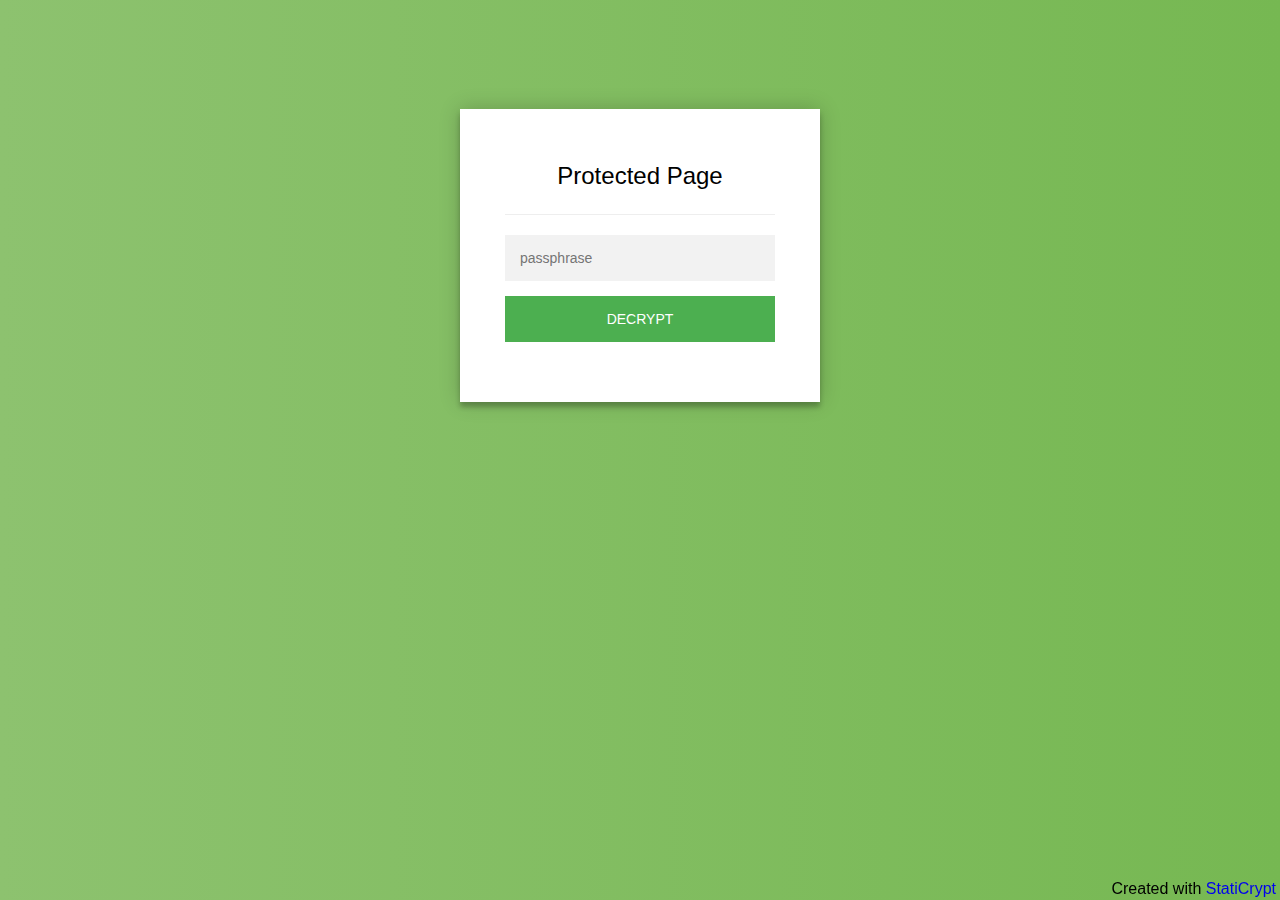
<file: p/18thJune2017.html>
<!doctype html>
<html class="staticrypt-html">
<head>
    <meta charset="utf-8">
    <title>Protected Page</title>
    <meta name="viewport" content="width=device-width, initial-scale=1">

    <!-- do not cache this page -->
    <meta http-equiv="cache-control" content="max-age=0"/>
    <meta http-equiv="cache-control" content="no-cache"/>
    <meta http-equiv="expires" content="0"/>
    <meta http-equiv="expires" content="Tue, 01 Jan 1980 1:00:00 GMT"/>
    <meta http-equiv="pragma" content="no-cache"/>

    <style>
        .staticrypt-hr {
            margin-top: 20px;
            margin-bottom: 20px;
            border: 0;
            border-top: 1px solid #eee;
        }

        .staticrypt-page {
            width: 360px;
            padding: 8% 0 0;
            margin: auto;
            box-sizing: border-box;
        }

        .staticrypt-form {
            position: relative;
            z-index: 1;
            background: #FFFFFF;
            max-width: 360px;
            margin: 0 auto 100px;
            padding: 45px;
            text-align: center;
            box-shadow: 0 0 20px 0 rgba(0, 0, 0, 0.2), 0 5px 5px 0 rgba(0, 0, 0, 0.24);
        }

        .staticrypt-form input {
            outline: 0;
            background: #f2f2f2;
            width: 100%;
            border: 0;
            margin: 0 0 15px;
            padding: 15px;
            box-sizing: border-box;
            font-size: 14px;
        }

        .staticrypt-form .staticrypt-decrypt-button {
            text-transform: uppercase;
            outline: 0;
            background: #4CAF50;
            width: 100%;
            border: 0;
            padding: 15px;
            color: #FFFFFF;
            font-size: 14px;
            cursor: pointer;
        }

        .staticrypt-form .staticrypt-decrypt-button:hover, .staticrypt-form .staticrypt-decrypt-button:active, .staticrypt-form .staticrypt-decrypt-button:focus {
            background: #43A047;
        }

        .staticrypt-html {
            height: 100%;
        }

        .staticrypt-body {
            margin-bottom: 1em;
            background: #76b852; /* fallback for old browsers */
            background: -webkit-linear-gradient(right, #76b852, #8DC26F);
            background: -moz-linear-gradient(right, #76b852, #8DC26F);
            background: -o-linear-gradient(right, #76b852, #8DC26F);
            background: linear-gradient(to left, #76b852, #8DC26F);
            font-family: "Arial", sans-serif;
            -webkit-font-smoothing: antialiased;
            -moz-osx-font-smoothing: grayscale;
        }

        .staticrypt-instructions {
            margin-top: -1em;
            margin-bottom: 1em;
        }

        .staticrypt-title {
            font-size: 1.5em;
        }

        .staticrypt-footer {
            position: fixed;
            height: 20px;
            font-size: 16px;
            padding: 2px;
            bottom: 0;
            left: 0;
            right: 0;
            margin-bottom: 0;
        }

        .staticrypt-footer p {
            margin: 2px;
            text-align: center;
            float: right;
        }

        .staticrypt-footer a {
            text-decoration: none;
        }
    </style>
</head>

<body class="staticrypt-body">
<div class="staticrypt-page">
    <div class="staticrypt-form">
        <div class="staticrypt-instructions">
            <p class="staticrypt-title">Protected Page</p>
            <p></p>
        </div>

        <hr class="staticrypt-hr">

        <form id="staticrypt-form" action="#" method="post">
            <input id="staticrypt-password"
                   type="password"
                   name="password"
                   placeholder="passphrase"
                   autofocus/>

            <input type="submit" class="staticrypt-decrypt-button" value="DECRYPT"/>
        </form>
    </div>

</div>
<footer class="staticrypt-footer">
    <p class="pull-right">Created with <a href="https://robinmoisson.github.io/staticrypt">StatiCrypt</a></p>
</footer>


<script>!function(t,r){"object"==typeof exports?module.exports=exports=r():"function"==typeof define&&define.amd?define([],r):t.CryptoJS=r()}(this,function(){var t=t||function(t,r){var e=Object.create||function(){function t(){}return function(r){var e;return t.prototype=r,e=new t,t.prototype=null,e}}(),i={},n=i.lib={},o=n.Base=function(){return{extend:function(t){var r=e(this);return t&&r.mixIn(t),r.hasOwnProperty("init")&&this.init!==r.init||(r.init=function(){r.$super.init.apply(this,arguments)}),r.init.prototype=r,r.$super=this,r},create:function(){var t=this.extend();return t.init.apply(t,arguments),t},init:function(){},mixIn:function(t){for(var r in t)t.hasOwnProperty(r)&&(this[r]=t[r]);t.hasOwnProperty("toString")&&(this.toString=t.toString)},clone:function(){return this.init.prototype.extend(this)}}}(),s=n.WordArray=o.extend({init:function(t,e){t=this.words=t||[],e!=r?this.sigBytes=e:this.sigBytes=4*t.length},toString:function(t){return(t||c).stringify(this)},concat:function(t){var r=this.words,e=t.words,i=this.sigBytes,n=t.sigBytes;if(this.clamp(),i%4)for(var o=0;o<n;o++){var s=e[o>>>2]>>>24-o%4*8&255;r[i+o>>>2]|=s<<24-(i+o)%4*8}else for(var o=0;o<n;o+=4)r[i+o>>>2]=e[o>>>2];return this.sigBytes+=n,this},clamp:function(){var r=this.words,e=this.sigBytes;r[e>>>2]&=4294967295<<32-e%4*8,r.length=t.ceil(e/4)},clone:function(){var t=o.clone.call(this);return t.words=this.words.slice(0),t},random:function(r){for(var e,i=[],n=function(r){var r=r,e=987654321,i=4294967295;return function(){e=36969*(65535&e)+(e>>16)&i,r=18e3*(65535&r)+(r>>16)&i;var n=(e<<16)+r&i;return n/=4294967296,n+=.5,n*(t.random()>.5?1:-1)}},o=0;o<r;o+=4){var a=n(4294967296*(e||t.random()));e=987654071*a(),i.push(4294967296*a()|0)}return new s.init(i,r)}}),a=i.enc={},c=a.Hex={stringify:function(t){for(var r=t.words,e=t.sigBytes,i=[],n=0;n<e;n++){var o=r[n>>>2]>>>24-n%4*8&255;i.push((o>>>4).toString(16)),i.push((15&o).toString(16))}return i.join("")},parse:function(t){for(var r=t.length,e=[],i=0;i<r;i+=2)e[i>>>3]|=parseInt(t.substr(i,2),16)<<24-i%8*4;return new s.init(e,r/2)}},h=a.Latin1={stringify:function(t){for(var r=t.words,e=t.sigBytes,i=[],n=0;n<e;n++){var o=r[n>>>2]>>>24-n%4*8&255;i.push(String.fromCharCode(o))}return i.join("")},parse:function(t){for(var r=t.length,e=[],i=0;i<r;i++)e[i>>>2]|=(255&t.charCodeAt(i))<<24-i%4*8;return new s.init(e,r)}},l=a.Utf8={stringify:function(t){try{return decodeURIComponent(escape(h.stringify(t)))}catch(t){throw new Error("Malformed UTF-8 data")}},parse:function(t){return h.parse(unescape(encodeURIComponent(t)))}},f=n.BufferedBlockAlgorithm=o.extend({reset:function(){this._data=new s.init,this._nDataBytes=0},_append:function(t){"string"==typeof t&&(t=l.parse(t)),this._data.concat(t),this._nDataBytes+=t.sigBytes},_process:function(r){var e=this._data,i=e.words,n=e.sigBytes,o=this.blockSize,a=4*o,c=n/a;c=r?t.ceil(c):t.max((0|c)-this._minBufferSize,0);var h=c*o,l=t.min(4*h,n);if(h){for(var f=0;f<h;f+=o)this._doProcessBlock(i,f);var u=i.splice(0,h);e.sigBytes-=l}return new s.init(u,l)},clone:function(){var t=o.clone.call(this);return t._data=this._data.clone(),t},_minBufferSize:0}),u=(n.Hasher=f.extend({cfg:o.extend(),init:function(t){this.cfg=this.cfg.extend(t),this.reset()},reset:function(){f.reset.call(this),this._doReset()},update:function(t){return this._append(t),this._process(),this},finalize:function(t){t&&this._append(t);var r=this._doFinalize();return r},blockSize:16,_createHelper:function(t){return function(r,e){return new t.init(e).finalize(r)}},_createHmacHelper:function(t){return function(r,e){return new u.HMAC.init(t,e).finalize(r)}}}),i.algo={});return i}(Math);return function(){function r(t,r,e){for(var i=[],o=0,s=0;s<r;s++)if(s%4){var a=e[t.charCodeAt(s-1)]<<s%4*2,c=e[t.charCodeAt(s)]>>>6-s%4*2;i[o>>>2]|=(a|c)<<24-o%4*8,o++}return n.create(i,o)}var e=t,i=e.lib,n=i.WordArray,o=e.enc;o.Base64={stringify:function(t){var r=t.words,e=t.sigBytes,i=this._map;t.clamp();for(var n=[],o=0;o<e;o+=3)for(var s=r[o>>>2]>>>24-o%4*8&255,a=r[o+1>>>2]>>>24-(o+1)%4*8&255,c=r[o+2>>>2]>>>24-(o+2)%4*8&255,h=s<<16|a<<8|c,l=0;l<4&&o+.75*l<e;l++)n.push(i.charAt(h>>>6*(3-l)&63));var f=i.charAt(64);if(f)for(;n.length%4;)n.push(f);return n.join("")},parse:function(t){var e=t.length,i=this._map,n=this._reverseMap;if(!n){n=this._reverseMap=[];for(var o=0;o<i.length;o++)n[i.charCodeAt(o)]=o}var s=i.charAt(64);if(s){var a=t.indexOf(s);a!==-1&&(e=a)}return r(t,e,n)},_map:"ABCDEFGHIJKLMNOPQRSTUVWXYZabcdefghijklmnopqrstuvwxyz0123456789+/="}}(),function(r){function e(t,r,e,i,n,o,s){var a=t+(r&e|~r&i)+n+s;return(a<<o|a>>>32-o)+r}function i(t,r,e,i,n,o,s){var a=t+(r&i|e&~i)+n+s;return(a<<o|a>>>32-o)+r}function n(t,r,e,i,n,o,s){var a=t+(r^e^i)+n+s;return(a<<o|a>>>32-o)+r}function o(t,r,e,i,n,o,s){var a=t+(e^(r|~i))+n+s;return(a<<o|a>>>32-o)+r}var s=t,a=s.lib,c=a.WordArray,h=a.Hasher,l=s.algo,f=[];!function(){for(var t=0;t<64;t++)f[t]=4294967296*r.abs(r.sin(t+1))|0}();var u=l.MD5=h.extend({_doReset:function(){this._hash=new c.init([1732584193,4023233417,2562383102,271733878])},_doProcessBlock:function(t,r){for(var s=0;s<16;s++){var a=r+s,c=t[a];t[a]=16711935&(c<<8|c>>>24)|4278255360&(c<<24|c>>>8)}var h=this._hash.words,l=t[r+0],u=t[r+1],d=t[r+2],v=t[r+3],p=t[r+4],_=t[r+5],y=t[r+6],g=t[r+7],B=t[r+8],w=t[r+9],k=t[r+10],S=t[r+11],m=t[r+12],x=t[r+13],b=t[r+14],H=t[r+15],z=h[0],A=h[1],C=h[2],D=h[3];z=e(z,A,C,D,l,7,f[0]),D=e(D,z,A,C,u,12,f[1]),C=e(C,D,z,A,d,17,f[2]),A=e(A,C,D,z,v,22,f[3]),z=e(z,A,C,D,p,7,f[4]),D=e(D,z,A,C,_,12,f[5]),C=e(C,D,z,A,y,17,f[6]),A=e(A,C,D,z,g,22,f[7]),z=e(z,A,C,D,B,7,f[8]),D=e(D,z,A,C,w,12,f[9]),C=e(C,D,z,A,k,17,f[10]),A=e(A,C,D,z,S,22,f[11]),z=e(z,A,C,D,m,7,f[12]),D=e(D,z,A,C,x,12,f[13]),C=e(C,D,z,A,b,17,f[14]),A=e(A,C,D,z,H,22,f[15]),z=i(z,A,C,D,u,5,f[16]),D=i(D,z,A,C,y,9,f[17]),C=i(C,D,z,A,S,14,f[18]),A=i(A,C,D,z,l,20,f[19]),z=i(z,A,C,D,_,5,f[20]),D=i(D,z,A,C,k,9,f[21]),C=i(C,D,z,A,H,14,f[22]),A=i(A,C,D,z,p,20,f[23]),z=i(z,A,C,D,w,5,f[24]),D=i(D,z,A,C,b,9,f[25]),C=i(C,D,z,A,v,14,f[26]),A=i(A,C,D,z,B,20,f[27]),z=i(z,A,C,D,x,5,f[28]),D=i(D,z,A,C,d,9,f[29]),C=i(C,D,z,A,g,14,f[30]),A=i(A,C,D,z,m,20,f[31]),z=n(z,A,C,D,_,4,f[32]),D=n(D,z,A,C,B,11,f[33]),C=n(C,D,z,A,S,16,f[34]),A=n(A,C,D,z,b,23,f[35]),z=n(z,A,C,D,u,4,f[36]),D=n(D,z,A,C,p,11,f[37]),C=n(C,D,z,A,g,16,f[38]),A=n(A,C,D,z,k,23,f[39]),z=n(z,A,C,D,x,4,f[40]),D=n(D,z,A,C,l,11,f[41]),C=n(C,D,z,A,v,16,f[42]),A=n(A,C,D,z,y,23,f[43]),z=n(z,A,C,D,w,4,f[44]),D=n(D,z,A,C,m,11,f[45]),C=n(C,D,z,A,H,16,f[46]),A=n(A,C,D,z,d,23,f[47]),z=o(z,A,C,D,l,6,f[48]),D=o(D,z,A,C,g,10,f[49]),C=o(C,D,z,A,b,15,f[50]),A=o(A,C,D,z,_,21,f[51]),z=o(z,A,C,D,m,6,f[52]),D=o(D,z,A,C,v,10,f[53]),C=o(C,D,z,A,k,15,f[54]),A=o(A,C,D,z,u,21,f[55]),z=o(z,A,C,D,B,6,f[56]),D=o(D,z,A,C,H,10,f[57]),C=o(C,D,z,A,y,15,f[58]),A=o(A,C,D,z,x,21,f[59]),z=o(z,A,C,D,p,6,f[60]),D=o(D,z,A,C,S,10,f[61]),C=o(C,D,z,A,d,15,f[62]),A=o(A,C,D,z,w,21,f[63]),h[0]=h[0]+z|0,h[1]=h[1]+A|0,h[2]=h[2]+C|0,h[3]=h[3]+D|0},_doFinalize:function(){var t=this._data,e=t.words,i=8*this._nDataBytes,n=8*t.sigBytes;e[n>>>5]|=128<<24-n%32;var o=r.floor(i/4294967296),s=i;e[(n+64>>>9<<4)+15]=16711935&(o<<8|o>>>24)|4278255360&(o<<24|o>>>8),e[(n+64>>>9<<4)+14]=16711935&(s<<8|s>>>24)|4278255360&(s<<24|s>>>8),t.sigBytes=4*(e.length+1),this._process();for(var a=this._hash,c=a.words,h=0;h<4;h++){var l=c[h];c[h]=16711935&(l<<8|l>>>24)|4278255360&(l<<24|l>>>8)}return a},clone:function(){var t=h.clone.call(this);return t._hash=this._hash.clone(),t}});s.MD5=h._createHelper(u),s.HmacMD5=h._createHmacHelper(u)}(Math),function(){var r=t,e=r.lib,i=e.WordArray,n=e.Hasher,o=r.algo,s=[],a=o.SHA1=n.extend({_doReset:function(){this._hash=new i.init([1732584193,4023233417,2562383102,271733878,3285377520])},_doProcessBlock:function(t,r){for(var e=this._hash.words,i=e[0],n=e[1],o=e[2],a=e[3],c=e[4],h=0;h<80;h++){if(h<16)s[h]=0|t[r+h];else{var l=s[h-3]^s[h-8]^s[h-14]^s[h-16];s[h]=l<<1|l>>>31}var f=(i<<5|i>>>27)+c+s[h];f+=h<20?(n&o|~n&a)+1518500249:h<40?(n^o^a)+1859775393:h<60?(n&o|n&a|o&a)-1894007588:(n^o^a)-899497514,c=a,a=o,o=n<<30|n>>>2,n=i,i=f}e[0]=e[0]+i|0,e[1]=e[1]+n|0,e[2]=e[2]+o|0,e[3]=e[3]+a|0,e[4]=e[4]+c|0},_doFinalize:function(){var t=this._data,r=t.words,e=8*this._nDataBytes,i=8*t.sigBytes;return r[i>>>5]|=128<<24-i%32,r[(i+64>>>9<<4)+14]=Math.floor(e/4294967296),r[(i+64>>>9<<4)+15]=e,t.sigBytes=4*r.length,this._process(),this._hash},clone:function(){var t=n.clone.call(this);return t._hash=this._hash.clone(),t}});r.SHA1=n._createHelper(a),r.HmacSHA1=n._createHmacHelper(a)}(),function(r){var e=t,i=e.lib,n=i.WordArray,o=i.Hasher,s=e.algo,a=[],c=[];!function(){function t(t){for(var e=r.sqrt(t),i=2;i<=e;i++)if(!(t%i))return!1;return!0}function e(t){return 4294967296*(t-(0|t))|0}for(var i=2,n=0;n<64;)t(i)&&(n<8&&(a[n]=e(r.pow(i,.5))),c[n]=e(r.pow(i,1/3)),n++),i++}();var h=[],l=s.SHA256=o.extend({_doReset:function(){this._hash=new n.init(a.slice(0))},_doProcessBlock:function(t,r){for(var e=this._hash.words,i=e[0],n=e[1],o=e[2],s=e[3],a=e[4],l=e[5],f=e[6],u=e[7],d=0;d<64;d++){if(d<16)h[d]=0|t[r+d];else{var v=h[d-15],p=(v<<25|v>>>7)^(v<<14|v>>>18)^v>>>3,_=h[d-2],y=(_<<15|_>>>17)^(_<<13|_>>>19)^_>>>10;h[d]=p+h[d-7]+y+h[d-16]}var g=a&l^~a&f,B=i&n^i&o^n&o,w=(i<<30|i>>>2)^(i<<19|i>>>13)^(i<<10|i>>>22),k=(a<<26|a>>>6)^(a<<21|a>>>11)^(a<<7|a>>>25),S=u+k+g+c[d]+h[d],m=w+B;u=f,f=l,l=a,a=s+S|0,s=o,o=n,n=i,i=S+m|0}e[0]=e[0]+i|0,e[1]=e[1]+n|0,e[2]=e[2]+o|0,e[3]=e[3]+s|0,e[4]=e[4]+a|0,e[5]=e[5]+l|0,e[6]=e[6]+f|0,e[7]=e[7]+u|0},_doFinalize:function(){var t=this._data,e=t.words,i=8*this._nDataBytes,n=8*t.sigBytes;return e[n>>>5]|=128<<24-n%32,e[(n+64>>>9<<4)+14]=r.floor(i/4294967296),e[(n+64>>>9<<4)+15]=i,t.sigBytes=4*e.length,this._process(),this._hash},clone:function(){var t=o.clone.call(this);return t._hash=this._hash.clone(),t}});e.SHA256=o._createHelper(l),e.HmacSHA256=o._createHmacHelper(l)}(Math),function(){function r(t){return t<<8&4278255360|t>>>8&16711935}var e=t,i=e.lib,n=i.WordArray,o=e.enc;o.Utf16=o.Utf16BE={stringify:function(t){for(var r=t.words,e=t.sigBytes,i=[],n=0;n<e;n+=2){var o=r[n>>>2]>>>16-n%4*8&65535;i.push(String.fromCharCode(o))}return i.join("")},parse:function(t){for(var r=t.length,e=[],i=0;i<r;i++)e[i>>>1]|=t.charCodeAt(i)<<16-i%2*16;return n.create(e,2*r)}};o.Utf16LE={stringify:function(t){for(var e=t.words,i=t.sigBytes,n=[],o=0;o<i;o+=2){var s=r(e[o>>>2]>>>16-o%4*8&65535);n.push(String.fromCharCode(s))}return n.join("")},parse:function(t){for(var e=t.length,i=[],o=0;o<e;o++)i[o>>>1]|=r(t.charCodeAt(o)<<16-o%2*16);return n.create(i,2*e)}}}(),function(){if("function"==typeof ArrayBuffer){var r=t,e=r.lib,i=e.WordArray,n=i.init,o=i.init=function(t){if(t instanceof ArrayBuffer&&(t=new Uint8Array(t)),(t instanceof Int8Array||"undefined"!=typeof Uint8ClampedArray&&t instanceof Uint8ClampedArray||t instanceof Int16Array||t instanceof Uint16Array||t instanceof Int32Array||t instanceof Uint32Array||t instanceof Float32Array||t instanceof Float64Array)&&(t=new Uint8Array(t.buffer,t.byteOffset,t.byteLength)),t instanceof Uint8Array){for(var r=t.byteLength,e=[],i=0;i<r;i++)e[i>>>2]|=t[i]<<24-i%4*8;n.call(this,e,r)}else n.apply(this,arguments)};o.prototype=i}}(),function(r){function e(t,r,e){return t^r^e}function i(t,r,e){return t&r|~t&e}function n(t,r,e){return(t|~r)^e}function o(t,r,e){return t&e|r&~e}function s(t,r,e){return t^(r|~e)}function a(t,r){return t<<r|t>>>32-r}var c=t,h=c.lib,l=h.WordArray,f=h.Hasher,u=c.algo,d=l.create([0,1,2,3,4,5,6,7,8,9,10,11,12,13,14,15,7,4,13,1,10,6,15,3,12,0,9,5,2,14,11,8,3,10,14,4,9,15,8,1,2,7,0,6,13,11,5,12,1,9,11,10,0,8,12,4,13,3,7,15,14,5,6,2,4,0,5,9,7,12,2,10,14,1,3,8,11,6,15,13]),v=l.create([5,14,7,0,9,2,11,4,13,6,15,8,1,10,3,12,6,11,3,7,0,13,5,10,14,15,8,12,4,9,1,2,15,5,1,3,7,14,6,9,11,8,12,2,10,0,4,13,8,6,4,1,3,11,15,0,5,12,2,13,9,7,10,14,12,15,10,4,1,5,8,7,6,2,13,14,0,3,9,11]),p=l.create([11,14,15,12,5,8,7,9,11,13,14,15,6,7,9,8,7,6,8,13,11,9,7,15,7,12,15,9,11,7,13,12,11,13,6,7,14,9,13,15,14,8,13,6,5,12,7,5,11,12,14,15,14,15,9,8,9,14,5,6,8,6,5,12,9,15,5,11,6,8,13,12,5,12,13,14,11,8,5,6]),_=l.create([8,9,9,11,13,15,15,5,7,7,8,11,14,14,12,6,9,13,15,7,12,8,9,11,7,7,12,7,6,15,13,11,9,7,15,11,8,6,6,14,12,13,5,14,13,13,7,5,15,5,8,11,14,14,6,14,6,9,12,9,12,5,15,8,8,5,12,9,12,5,14,6,8,13,6,5,15,13,11,11]),y=l.create([0,1518500249,1859775393,2400959708,2840853838]),g=l.create([1352829926,1548603684,1836072691,2053994217,0]),B=u.RIPEMD160=f.extend({_doReset:function(){this._hash=l.create([1732584193,4023233417,2562383102,271733878,3285377520])},_doProcessBlock:function(t,r){for(var c=0;c<16;c++){var h=r+c,l=t[h];t[h]=16711935&(l<<8|l>>>24)|4278255360&(l<<24|l>>>8)}var f,u,B,w,k,S,m,x,b,H,z=this._hash.words,A=y.words,C=g.words,D=d.words,R=v.words,E=p.words,M=_.words;S=f=z[0],m=u=z[1],x=B=z[2],b=w=z[3],H=k=z[4];for(var F,c=0;c<80;c+=1)F=f+t[r+D[c]]|0,F+=c<16?e(u,B,w)+A[0]:c<32?i(u,B,w)+A[1]:c<48?n(u,B,w)+A[2]:c<64?o(u,B,w)+A[3]:s(u,B,w)+A[4],F|=0,F=a(F,E[c]),F=F+k|0,f=k,k=w,w=a(B,10),B=u,u=F,F=S+t[r+R[c]]|0,F+=c<16?s(m,x,b)+C[0]:c<32?o(m,x,b)+C[1]:c<48?n(m,x,b)+C[2]:c<64?i(m,x,b)+C[3]:e(m,x,b)+C[4],F|=0,F=a(F,M[c]),F=F+H|0,S=H,H=b,b=a(x,10),x=m,m=F;F=z[1]+B+b|0,z[1]=z[2]+w+H|0,z[2]=z[3]+k+S|0,z[3]=z[4]+f+m|0,z[4]=z[0]+u+x|0,z[0]=F},_doFinalize:function(){var t=this._data,r=t.words,e=8*this._nDataBytes,i=8*t.sigBytes;r[i>>>5]|=128<<24-i%32,r[(i+64>>>9<<4)+14]=16711935&(e<<8|e>>>24)|4278255360&(e<<24|e>>>8),t.sigBytes=4*(r.length+1),this._process();for(var n=this._hash,o=n.words,s=0;s<5;s++){var a=o[s];o[s]=16711935&(a<<8|a>>>24)|4278255360&(a<<24|a>>>8)}return n},clone:function(){var t=f.clone.call(this);return t._hash=this._hash.clone(),t}});c.RIPEMD160=f._createHelper(B),c.HmacRIPEMD160=f._createHmacHelper(B)}(Math),function(){var r=t,e=r.lib,i=e.Base,n=r.enc,o=n.Utf8,s=r.algo;s.HMAC=i.extend({init:function(t,r){t=this._hasher=new t.init,"string"==typeof r&&(r=o.parse(r));var e=t.blockSize,i=4*e;r.sigBytes>i&&(r=t.finalize(r)),r.clamp();for(var n=this._oKey=r.clone(),s=this._iKey=r.clone(),a=n.words,c=s.words,h=0;h<e;h++)a[h]^=1549556828,c[h]^=909522486;n.sigBytes=s.sigBytes=i,this.reset()},reset:function(){var t=this._hasher;t.reset(),t.update(this._iKey)},update:function(t){return this._hasher.update(t),this},finalize:function(t){var r=this._hasher,e=r.finalize(t);r.reset();var i=r.finalize(this._oKey.clone().concat(e));return i}})}(),function(){var r=t,e=r.lib,i=e.Base,n=e.WordArray,o=r.algo,s=o.SHA1,a=o.HMAC,c=o.PBKDF2=i.extend({cfg:i.extend({keySize:4,hasher:s,iterations:1}),init:function(t){this.cfg=this.cfg.extend(t)},compute:function(t,r){for(var e=this.cfg,i=a.create(e.hasher,t),o=n.create(),s=n.create([1]),c=o.words,h=s.words,l=e.keySize,f=e.iterations;c.length<l;){var u=i.update(r).finalize(s);i.reset();for(var d=u.words,v=d.length,p=u,_=1;_<f;_++){p=i.finalize(p),i.reset();for(var y=p.words,g=0;g<v;g++)d[g]^=y[g]}o.concat(u),h[0]++}return o.sigBytes=4*l,o}});r.PBKDF2=function(t,r,e){return c.create(e).compute(t,r)}}(),function(){var r=t,e=r.lib,i=e.Base,n=e.WordArray,o=r.algo,s=o.MD5,a=o.EvpKDF=i.extend({cfg:i.extend({keySize:4,hasher:s,iterations:1}),init:function(t){this.cfg=this.cfg.extend(t)},compute:function(t,r){for(var e=this.cfg,i=e.hasher.create(),o=n.create(),s=o.words,a=e.keySize,c=e.iterations;s.length<a;){h&&i.update(h);var h=i.update(t).finalize(r);i.reset();for(var l=1;l<c;l++)h=i.finalize(h),i.reset();o.concat(h)}return o.sigBytes=4*a,o}});r.EvpKDF=function(t,r,e){return a.create(e).compute(t,r)}}(),function(){var r=t,e=r.lib,i=e.WordArray,n=r.algo,o=n.SHA256,s=n.SHA224=o.extend({_doReset:function(){this._hash=new i.init([3238371032,914150663,812702999,4144912697,4290775857,1750603025,1694076839,3204075428])},_doFinalize:function(){var t=o._doFinalize.call(this);return t.sigBytes-=4,t}});r.SHA224=o._createHelper(s),r.HmacSHA224=o._createHmacHelper(s)}(),function(r){var e=t,i=e.lib,n=i.Base,o=i.WordArray,s=e.x64={};s.Word=n.extend({init:function(t,r){this.high=t,this.low=r}}),s.WordArray=n.extend({init:function(t,e){t=this.words=t||[],e!=r?this.sigBytes=e:this.sigBytes=8*t.length},toX32:function(){for(var t=this.words,r=t.length,e=[],i=0;i<r;i++){var n=t[i];e.push(n.high),e.push(n.low)}return o.create(e,this.sigBytes)},clone:function(){for(var t=n.clone.call(this),r=t.words=this.words.slice(0),e=r.length,i=0;i<e;i++)r[i]=r[i].clone();return t}})}(),function(r){var e=t,i=e.lib,n=i.WordArray,o=i.Hasher,s=e.x64,a=s.Word,c=e.algo,h=[],l=[],f=[];!function(){for(var t=1,r=0,e=0;e<24;e++){h[t+5*r]=(e+1)*(e+2)/2%64;var i=r%5,n=(2*t+3*r)%5;t=i,r=n}for(var t=0;t<5;t++)for(var r=0;r<5;r++)l[t+5*r]=r+(2*t+3*r)%5*5;for(var o=1,s=0;s<24;s++){for(var c=0,u=0,d=0;d<7;d++){if(1&o){var v=(1<<d)-1;v<32?u^=1<<v:c^=1<<v-32}128&o?o=o<<1^113:o<<=1}f[s]=a.create(c,u)}}();var u=[];!function(){for(var t=0;t<25;t++)u[t]=a.create()}();var d=c.SHA3=o.extend({cfg:o.cfg.extend({outputLength:512}),_doReset:function(){for(var t=this._state=[],r=0;r<25;r++)t[r]=new a.init;this.blockSize=(1600-2*this.cfg.outputLength)/32},_doProcessBlock:function(t,r){for(var e=this._state,i=this.blockSize/2,n=0;n<i;n++){var o=t[r+2*n],s=t[r+2*n+1];o=16711935&(o<<8|o>>>24)|4278255360&(o<<24|o>>>8),s=16711935&(s<<8|s>>>24)|4278255360&(s<<24|s>>>8);var a=e[n];a.high^=s,a.low^=o}for(var c=0;c<24;c++){for(var d=0;d<5;d++){for(var v=0,p=0,_=0;_<5;_++){var a=e[d+5*_];v^=a.high,p^=a.low}var y=u[d];y.high=v,y.low=p}for(var d=0;d<5;d++)for(var g=u[(d+4)%5],B=u[(d+1)%5],w=B.high,k=B.low,v=g.high^(w<<1|k>>>31),p=g.low^(k<<1|w>>>31),_=0;_<5;_++){var a=e[d+5*_];a.high^=v,a.low^=p}for(var S=1;S<25;S++){var a=e[S],m=a.high,x=a.low,b=h[S];if(b<32)var v=m<<b|x>>>32-b,p=x<<b|m>>>32-b;else var v=x<<b-32|m>>>64-b,p=m<<b-32|x>>>64-b;var H=u[l[S]];H.high=v,H.low=p}var z=u[0],A=e[0];z.high=A.high,z.low=A.low;for(var d=0;d<5;d++)for(var _=0;_<5;_++){var S=d+5*_,a=e[S],C=u[S],D=u[(d+1)%5+5*_],R=u[(d+2)%5+5*_];a.high=C.high^~D.high&R.high,a.low=C.low^~D.low&R.low}var a=e[0],E=f[c];a.high^=E.high,a.low^=E.low}},_doFinalize:function(){var t=this._data,e=t.words,i=(8*this._nDataBytes,8*t.sigBytes),o=32*this.blockSize;e[i>>>5]|=1<<24-i%32,e[(r.ceil((i+1)/o)*o>>>5)-1]|=128,t.sigBytes=4*e.length,this._process();for(var s=this._state,a=this.cfg.outputLength/8,c=a/8,h=[],l=0;l<c;l++){var f=s[l],u=f.high,d=f.low;u=16711935&(u<<8|u>>>24)|4278255360&(u<<24|u>>>8),d=16711935&(d<<8|d>>>24)|4278255360&(d<<24|d>>>8),h.push(d),h.push(u)}return new n.init(h,a)},clone:function(){for(var t=o.clone.call(this),r=t._state=this._state.slice(0),e=0;e<25;e++)r[e]=r[e].clone();return t}});e.SHA3=o._createHelper(d),e.HmacSHA3=o._createHmacHelper(d)}(Math),function(){function r(){return s.create.apply(s,arguments)}var e=t,i=e.lib,n=i.Hasher,o=e.x64,s=o.Word,a=o.WordArray,c=e.algo,h=[r(1116352408,3609767458),r(1899447441,602891725),r(3049323471,3964484399),r(3921009573,2173295548),r(961987163,4081628472),r(1508970993,3053834265),r(2453635748,2937671579),r(2870763221,3664609560),r(3624381080,2734883394),r(310598401,1164996542),r(607225278,1323610764),r(1426881987,3590304994),r(1925078388,4068182383),r(2162078206,991336113),r(2614888103,633803317),r(3248222580,3479774868),r(3835390401,2666613458),r(4022224774,944711139),r(264347078,2341262773),r(604807628,2007800933),r(770255983,1495990901),r(1249150122,1856431235),r(1555081692,3175218132),r(1996064986,2198950837),r(2554220882,3999719339),r(2821834349,766784016),r(2952996808,2566594879),r(3210313671,3203337956),r(3336571891,1034457026),r(3584528711,2466948901),r(113926993,3758326383),r(338241895,168717936),r(666307205,1188179964),r(773529912,1546045734),r(1294757372,1522805485),r(1396182291,2643833823),r(1695183700,2343527390),r(1986661051,1014477480),r(2177026350,1206759142),r(2456956037,344077627),r(2730485921,1290863460),r(2820302411,3158454273),r(3259730800,3505952657),r(3345764771,106217008),r(3516065817,3606008344),r(3600352804,1432725776),r(4094571909,1467031594),r(275423344,851169720),r(430227734,3100823752),r(506948616,1363258195),r(659060556,3750685593),r(883997877,3785050280),r(958139571,3318307427),r(1322822218,3812723403),r(1537002063,2003034995),r(1747873779,3602036899),r(1955562222,1575990012),r(2024104815,1125592928),r(2227730452,2716904306),r(2361852424,442776044),r(2428436474,593698344),r(2756734187,3733110249),r(3204031479,2999351573),r(3329325298,3815920427),r(3391569614,3928383900),r(3515267271,566280711),r(3940187606,3454069534),r(4118630271,4000239992),r(116418474,1914138554),r(174292421,2731055270),r(289380356,3203993006),r(460393269,320620315),r(685471733,587496836),r(852142971,1086792851),r(1017036298,365543100),r(1126000580,2618297676),r(1288033470,3409855158),r(1501505948,4234509866),r(1607167915,987167468),r(1816402316,1246189591)],l=[];!function(){for(var t=0;t<80;t++)l[t]=r()}();var f=c.SHA512=n.extend({_doReset:function(){this._hash=new a.init([new s.init(1779033703,4089235720),new s.init(3144134277,2227873595),new s.init(1013904242,4271175723),new s.init(2773480762,1595750129),new s.init(1359893119,2917565137),new s.init(2600822924,725511199),new s.init(528734635,4215389547),new s.init(1541459225,327033209)])},_doProcessBlock:function(t,r){for(var e=this._hash.words,i=e[0],n=e[1],o=e[2],s=e[3],a=e[4],c=e[5],f=e[6],u=e[7],d=i.high,v=i.low,p=n.high,_=n.low,y=o.high,g=o.low,B=s.high,w=s.low,k=a.high,S=a.low,m=c.high,x=c.low,b=f.high,H=f.low,z=u.high,A=u.low,C=d,D=v,R=p,E=_,M=y,F=g,P=B,W=w,O=k,U=S,I=m,K=x,X=b,L=H,j=z,N=A,T=0;T<80;T++){var Z=l[T];if(T<16)var q=Z.high=0|t[r+2*T],G=Z.low=0|t[r+2*T+1];else{var J=l[T-15],$=J.high,Q=J.low,V=($>>>1|Q<<31)^($>>>8|Q<<24)^$>>>7,Y=(Q>>>1|$<<31)^(Q>>>8|$<<24)^(Q>>>7|$<<25),tt=l[T-2],rt=tt.high,et=tt.low,it=(rt>>>19|et<<13)^(rt<<3|et>>>29)^rt>>>6,nt=(et>>>19|rt<<13)^(et<<3|rt>>>29)^(et>>>6|rt<<26),ot=l[T-7],st=ot.high,at=ot.low,ct=l[T-16],ht=ct.high,lt=ct.low,G=Y+at,q=V+st+(G>>>0<Y>>>0?1:0),G=G+nt,q=q+it+(G>>>0<nt>>>0?1:0),G=G+lt,q=q+ht+(G>>>0<lt>>>0?1:0);Z.high=q,Z.low=G}var ft=O&I^~O&X,ut=U&K^~U&L,dt=C&R^C&M^R&M,vt=D&E^D&F^E&F,pt=(C>>>28|D<<4)^(C<<30|D>>>2)^(C<<25|D>>>7),_t=(D>>>28|C<<4)^(D<<30|C>>>2)^(D<<25|C>>>7),yt=(O>>>14|U<<18)^(O>>>18|U<<14)^(O<<23|U>>>9),gt=(U>>>14|O<<18)^(U>>>18|O<<14)^(U<<23|O>>>9),Bt=h[T],wt=Bt.high,kt=Bt.low,St=N+gt,mt=j+yt+(St>>>0<N>>>0?1:0),St=St+ut,mt=mt+ft+(St>>>0<ut>>>0?1:0),St=St+kt,mt=mt+wt+(St>>>0<kt>>>0?1:0),St=St+G,mt=mt+q+(St>>>0<G>>>0?1:0),xt=_t+vt,bt=pt+dt+(xt>>>0<_t>>>0?1:0);j=X,N=L,X=I,L=K,I=O,K=U,U=W+St|0,O=P+mt+(U>>>0<W>>>0?1:0)|0,P=M,W=F,M=R,F=E,R=C,E=D,D=St+xt|0,C=mt+bt+(D>>>0<St>>>0?1:0)|0}v=i.low=v+D,i.high=d+C+(v>>>0<D>>>0?1:0),_=n.low=_+E,n.high=p+R+(_>>>0<E>>>0?1:0),g=o.low=g+F,o.high=y+M+(g>>>0<F>>>0?1:0),w=s.low=w+W,s.high=B+P+(w>>>0<W>>>0?1:0),S=a.low=S+U,a.high=k+O+(S>>>0<U>>>0?1:0),x=c.low=x+K,c.high=m+I+(x>>>0<K>>>0?1:0),H=f.low=H+L,f.high=b+X+(H>>>0<L>>>0?1:0),A=u.low=A+N,u.high=z+j+(A>>>0<N>>>0?1:0)},_doFinalize:function(){var t=this._data,r=t.words,e=8*this._nDataBytes,i=8*t.sigBytes;r[i>>>5]|=128<<24-i%32,r[(i+128>>>10<<5)+30]=Math.floor(e/4294967296),r[(i+128>>>10<<5)+31]=e,t.sigBytes=4*r.length,this._process();var n=this._hash.toX32();return n},clone:function(){var t=n.clone.call(this);return t._hash=this._hash.clone(),t},blockSize:32});e.SHA512=n._createHelper(f),e.HmacSHA512=n._createHmacHelper(f)}(),function(){var r=t,e=r.x64,i=e.Word,n=e.WordArray,o=r.algo,s=o.SHA512,a=o.SHA384=s.extend({_doReset:function(){this._hash=new n.init([new i.init(3418070365,3238371032),new i.init(1654270250,914150663),new i.init(2438529370,812702999),new i.init(355462360,4144912697),new i.init(1731405415,4290775857),new i.init(2394180231,1750603025),new i.init(3675008525,1694076839),new i.init(1203062813,3204075428)])},_doFinalize:function(){var t=s._doFinalize.call(this);return t.sigBytes-=16,t}});r.SHA384=s._createHelper(a),r.HmacSHA384=s._createHmacHelper(a)}(),t.lib.Cipher||function(r){var e=t,i=e.lib,n=i.Base,o=i.WordArray,s=i.BufferedBlockAlgorithm,a=e.enc,c=(a.Utf8,a.Base64),h=e.algo,l=h.EvpKDF,f=i.Cipher=s.extend({cfg:n.extend(),createEncryptor:function(t,r){return this.create(this._ENC_XFORM_MODE,t,r)},createDecryptor:function(t,r){return this.create(this._DEC_XFORM_MODE,t,r)},init:function(t,r,e){this.cfg=this.cfg.extend(e),this._xformMode=t,this._key=r,this.reset()},reset:function(){s.reset.call(this),this._doReset()},process:function(t){return this._append(t),this._process()},finalize:function(t){t&&this._append(t);var r=this._doFinalize();return r},keySize:4,ivSize:4,_ENC_XFORM_MODE:1,_DEC_XFORM_MODE:2,_createHelper:function(){function t(t){return"string"==typeof t?m:w}return function(r){return{encrypt:function(e,i,n){return t(i).encrypt(r,e,i,n)},decrypt:function(e,i,n){return t(i).decrypt(r,e,i,n)}}}}()}),u=(i.StreamCipher=f.extend({_doFinalize:function(){var t=this._process(!0);return t},blockSize:1}),e.mode={}),d=i.BlockCipherMode=n.extend({createEncryptor:function(t,r){return this.Encryptor.create(t,r)},createDecryptor:function(t,r){return this.Decryptor.create(t,r)},init:function(t,r){this._cipher=t,this._iv=r}}),v=u.CBC=function(){function t(t,e,i){var n=this._iv;if(n){var o=n;this._iv=r}else var o=this._prevBlock;for(var s=0;s<i;s++)t[e+s]^=o[s]}var e=d.extend();return e.Encryptor=e.extend({processBlock:function(r,e){var i=this._cipher,n=i.blockSize;t.call(this,r,e,n),i.encryptBlock(r,e),this._prevBlock=r.slice(e,e+n)}}),e.Decryptor=e.extend({processBlock:function(r,e){var i=this._cipher,n=i.blockSize,o=r.slice(e,e+n);i.decryptBlock(r,e),t.call(this,r,e,n),this._prevBlock=o}}),e}(),p=e.pad={},_=p.Pkcs7={pad:function(t,r){for(var e=4*r,i=e-t.sigBytes%e,n=i<<24|i<<16|i<<8|i,s=[],a=0;a<i;a+=4)s.push(n);var c=o.create(s,i);t.concat(c)},unpad:function(t){var r=255&t.words[t.sigBytes-1>>>2];t.sigBytes-=r}},y=(i.BlockCipher=f.extend({cfg:f.cfg.extend({mode:v,padding:_}),reset:function(){f.reset.call(this);var t=this.cfg,r=t.iv,e=t.mode;if(this._xformMode==this._ENC_XFORM_MODE)var i=e.createEncryptor;else{var i=e.createDecryptor;this._minBufferSize=1}this._mode&&this._mode.__creator==i?this._mode.init(this,r&&r.words):(this._mode=i.call(e,this,r&&r.words),this._mode.__creator=i)},_doProcessBlock:function(t,r){this._mode.processBlock(t,r)},_doFinalize:function(){var t=this.cfg.padding;if(this._xformMode==this._ENC_XFORM_MODE){t.pad(this._data,this.blockSize);var r=this._process(!0)}else{var r=this._process(!0);t.unpad(r)}return r},blockSize:4}),i.CipherParams=n.extend({init:function(t){this.mixIn(t)},toString:function(t){return(t||this.formatter).stringify(this)}})),g=e.format={},B=g.OpenSSL={stringify:function(t){var r=t.ciphertext,e=t.salt;if(e)var i=o.create([1398893684,1701076831]).concat(e).concat(r);else var i=r;return i.toString(c)},parse:function(t){var r=c.parse(t),e=r.words;if(1398893684==e[0]&&1701076831==e[1]){var i=o.create(e.slice(2,4));e.splice(0,4),r.sigBytes-=16}return y.create({ciphertext:r,salt:i})}},w=i.SerializableCipher=n.extend({cfg:n.extend({format:B}),encrypt:function(t,r,e,i){i=this.cfg.extend(i);var n=t.createEncryptor(e,i),o=n.finalize(r),s=n.cfg;return y.create({ciphertext:o,key:e,iv:s.iv,algorithm:t,mode:s.mode,padding:s.padding,blockSize:t.blockSize,formatter:i.format})},decrypt:function(t,r,e,i){i=this.cfg.extend(i),r=this._parse(r,i.format);var n=t.createDecryptor(e,i).finalize(r.ciphertext);return n},_parse:function(t,r){return"string"==typeof t?r.parse(t,this):t}}),k=e.kdf={},S=k.OpenSSL={execute:function(t,r,e,i){i||(i=o.random(8));var n=l.create({keySize:r+e}).compute(t,i),s=o.create(n.words.slice(r),4*e);return n.sigBytes=4*r,y.create({key:n,iv:s,salt:i})}},m=i.PasswordBasedCipher=w.extend({cfg:w.cfg.extend({kdf:S}),encrypt:function(t,r,e,i){i=this.cfg.extend(i);var n=i.kdf.execute(e,t.keySize,t.ivSize);i.iv=n.iv;var o=w.encrypt.call(this,t,r,n.key,i);return o.mixIn(n),o},decrypt:function(t,r,e,i){i=this.cfg.extend(i),r=this._parse(r,i.format);var n=i.kdf.execute(e,t.keySize,t.ivSize,r.salt);i.iv=n.iv;var o=w.decrypt.call(this,t,r,n.key,i);return o}})}(),t.mode.CFB=function(){function r(t,r,e,i){var n=this._iv;if(n){var o=n.slice(0);this._iv=void 0}else var o=this._prevBlock;i.encryptBlock(o,0);for(var s=0;s<e;s++)t[r+s]^=o[s]}var e=t.lib.BlockCipherMode.extend();return e.Encryptor=e.extend({processBlock:function(t,e){var i=this._cipher,n=i.blockSize;r.call(this,t,e,n,i),this._prevBlock=t.slice(e,e+n)}}),e.Decryptor=e.extend({processBlock:function(t,e){var i=this._cipher,n=i.blockSize,o=t.slice(e,e+n);r.call(this,t,e,n,i),this._prevBlock=o}}),e}(),t.mode.ECB=function(){var r=t.lib.BlockCipherMode.extend();return r.Encryptor=r.extend({processBlock:function(t,r){this._cipher.encryptBlock(t,r)}}),r.Decryptor=r.extend({processBlock:function(t,r){this._cipher.decryptBlock(t,r)}}),r}(),t.pad.AnsiX923={pad:function(t,r){var e=t.sigBytes,i=4*r,n=i-e%i,o=e+n-1;t.clamp(),t.words[o>>>2]|=n<<24-o%4*8,t.sigBytes+=n},unpad:function(t){var r=255&t.words[t.sigBytes-1>>>2];t.sigBytes-=r}},t.pad.Iso10126={pad:function(r,e){var i=4*e,n=i-r.sigBytes%i;r.concat(t.lib.WordArray.random(n-1)).concat(t.lib.WordArray.create([n<<24],1))},unpad:function(t){var r=255&t.words[t.sigBytes-1>>>2];t.sigBytes-=r}},t.pad.Iso97971={pad:function(r,e){r.concat(t.lib.WordArray.create([2147483648],1)),t.pad.ZeroPadding.pad(r,e)},unpad:function(r){t.pad.ZeroPadding.unpad(r),r.sigBytes--}},t.mode.OFB=function(){var r=t.lib.BlockCipherMode.extend(),e=r.Encryptor=r.extend({processBlock:function(t,r){var e=this._cipher,i=e.blockSize,n=this._iv,o=this._keystream;n&&(o=this._keystream=n.slice(0),this._iv=void 0),e.encryptBlock(o,0);for(var s=0;s<i;s++)t[r+s]^=o[s]}});return r.Decryptor=e,r}(),t.pad.NoPadding={pad:function(){},unpad:function(){}},function(r){var e=t,i=e.lib,n=i.CipherParams,o=e.enc,s=o.Hex,a=e.format;a.Hex={stringify:function(t){return t.ciphertext.toString(s)},parse:function(t){var r=s.parse(t);return n.create({ciphertext:r})}}}(),function(){var r=t,e=r.lib,i=e.BlockCipher,n=r.algo,o=[],s=[],a=[],c=[],h=[],l=[],f=[],u=[],d=[],v=[];!function(){for(var t=[],r=0;r<256;r++)r<128?t[r]=r<<1:t[r]=r<<1^283;for(var e=0,i=0,r=0;r<256;r++){var n=i^i<<1^i<<2^i<<3^i<<4;n=n>>>8^255&n^99,o[e]=n,s[n]=e;var p=t[e],_=t[p],y=t[_],g=257*t[n]^16843008*n;a[e]=g<<24|g>>>8,c[e]=g<<16|g>>>16,h[e]=g<<8|g>>>24,l[e]=g;var g=16843009*y^65537*_^257*p^16843008*e;f[n]=g<<24|g>>>8,u[n]=g<<16|g>>>16,d[n]=g<<8|g>>>24,v[n]=g,e?(e=p^t[t[t[y^p]]],i^=t[t[i]]):e=i=1}}();var p=[0,1,2,4,8,16,32,64,128,27,54],_=n.AES=i.extend({_doReset:function(){if(!this._nRounds||this._keyPriorReset!==this._key){for(var t=this._keyPriorReset=this._key,r=t.words,e=t.sigBytes/4,i=this._nRounds=e+6,n=4*(i+1),s=this._keySchedule=[],a=0;a<n;a++)if(a<e)s[a]=r[a];else{var c=s[a-1];a%e?e>6&&a%e==4&&(c=o[c>>>24]<<24|o[c>>>16&255]<<16|o[c>>>8&255]<<8|o[255&c]):(c=c<<8|c>>>24,c=o[c>>>24]<<24|o[c>>>16&255]<<16|o[c>>>8&255]<<8|o[255&c],c^=p[a/e|0]<<24),s[a]=s[a-e]^c}for(var h=this._invKeySchedule=[],l=0;l<n;l++){var a=n-l;if(l%4)var c=s[a];else var c=s[a-4];l<4||a<=4?h[l]=c:h[l]=f[o[c>>>24]]^u[o[c>>>16&255]]^d[o[c>>>8&255]]^v[o[255&c]]}}},encryptBlock:function(t,r){this._doCryptBlock(t,r,this._keySchedule,a,c,h,l,o)},decryptBlock:function(t,r){var e=t[r+1];t[r+1]=t[r+3],t[r+3]=e,this._doCryptBlock(t,r,this._invKeySchedule,f,u,d,v,s);var e=t[r+1];t[r+1]=t[r+3],t[r+3]=e},_doCryptBlock:function(t,r,e,i,n,o,s,a){for(var c=this._nRounds,h=t[r]^e[0],l=t[r+1]^e[1],f=t[r+2]^e[2],u=t[r+3]^e[3],d=4,v=1;v<c;v++){var p=i[h>>>24]^n[l>>>16&255]^o[f>>>8&255]^s[255&u]^e[d++],_=i[l>>>24]^n[f>>>16&255]^o[u>>>8&255]^s[255&h]^e[d++],y=i[f>>>24]^n[u>>>16&255]^o[h>>>8&255]^s[255&l]^e[d++],g=i[u>>>24]^n[h>>>16&255]^o[l>>>8&255]^s[255&f]^e[d++];h=p,l=_,f=y,u=g}var p=(a[h>>>24]<<24|a[l>>>16&255]<<16|a[f>>>8&255]<<8|a[255&u])^e[d++],_=(a[l>>>24]<<24|a[f>>>16&255]<<16|a[u>>>8&255]<<8|a[255&h])^e[d++],y=(a[f>>>24]<<24|a[u>>>16&255]<<16|a[h>>>8&255]<<8|a[255&l])^e[d++],g=(a[u>>>24]<<24|a[h>>>16&255]<<16|a[l>>>8&255]<<8|a[255&f])^e[d++];t[r]=p,t[r+1]=_,t[r+2]=y,t[r+3]=g},keySize:8});r.AES=i._createHelper(_)}(),function(){function r(t,r){var e=(this._lBlock>>>t^this._rBlock)&r;this._rBlock^=e,this._lBlock^=e<<t}function e(t,r){var e=(this._rBlock>>>t^this._lBlock)&r;this._lBlock^=e,this._rBlock^=e<<t;
}var i=t,n=i.lib,o=n.WordArray,s=n.BlockCipher,a=i.algo,c=[57,49,41,33,25,17,9,1,58,50,42,34,26,18,10,2,59,51,43,35,27,19,11,3,60,52,44,36,63,55,47,39,31,23,15,7,62,54,46,38,30,22,14,6,61,53,45,37,29,21,13,5,28,20,12,4],h=[14,17,11,24,1,5,3,28,15,6,21,10,23,19,12,4,26,8,16,7,27,20,13,2,41,52,31,37,47,55,30,40,51,45,33,48,44,49,39,56,34,53,46,42,50,36,29,32],l=[1,2,4,6,8,10,12,14,15,17,19,21,23,25,27,28],f=[{0:8421888,268435456:32768,536870912:8421378,805306368:2,1073741824:512,1342177280:8421890,1610612736:8389122,1879048192:8388608,2147483648:514,2415919104:8389120,2684354560:33280,2952790016:8421376,3221225472:32770,3489660928:8388610,3758096384:0,4026531840:33282,134217728:0,402653184:8421890,671088640:33282,939524096:32768,1207959552:8421888,1476395008:512,1744830464:8421378,2013265920:2,2281701376:8389120,2550136832:33280,2818572288:8421376,3087007744:8389122,3355443200:8388610,3623878656:32770,3892314112:514,4160749568:8388608,1:32768,268435457:2,536870913:8421888,805306369:8388608,1073741825:8421378,1342177281:33280,1610612737:512,1879048193:8389122,2147483649:8421890,2415919105:8421376,2684354561:8388610,2952790017:33282,3221225473:514,3489660929:8389120,3758096385:32770,4026531841:0,134217729:8421890,402653185:8421376,671088641:8388608,939524097:512,1207959553:32768,1476395009:8388610,1744830465:2,2013265921:33282,2281701377:32770,2550136833:8389122,2818572289:514,3087007745:8421888,3355443201:8389120,3623878657:0,3892314113:33280,4160749569:8421378},{0:1074282512,16777216:16384,33554432:524288,50331648:1074266128,67108864:1073741840,83886080:1074282496,100663296:1073758208,117440512:16,134217728:540672,150994944:1073758224,167772160:1073741824,184549376:540688,201326592:524304,218103808:0,234881024:16400,251658240:1074266112,8388608:1073758208,25165824:540688,41943040:16,58720256:1073758224,75497472:1074282512,92274688:1073741824,109051904:524288,125829120:1074266128,142606336:524304,159383552:0,176160768:16384,192937984:1074266112,209715200:1073741840,226492416:540672,243269632:1074282496,260046848:16400,268435456:0,285212672:1074266128,301989888:1073758224,318767104:1074282496,335544320:1074266112,352321536:16,369098752:540688,385875968:16384,402653184:16400,419430400:524288,436207616:524304,452984832:1073741840,469762048:540672,486539264:1073758208,503316480:1073741824,520093696:1074282512,276824064:540688,293601280:524288,310378496:1074266112,327155712:16384,343932928:1073758208,360710144:1074282512,377487360:16,394264576:1073741824,411041792:1074282496,427819008:1073741840,444596224:1073758224,461373440:524304,478150656:0,494927872:16400,511705088:1074266128,528482304:540672},{0:260,1048576:0,2097152:67109120,3145728:65796,4194304:65540,5242880:67108868,6291456:67174660,7340032:67174400,8388608:67108864,9437184:67174656,10485760:65792,11534336:67174404,12582912:67109124,13631488:65536,14680064:4,15728640:256,524288:67174656,1572864:67174404,2621440:0,3670016:67109120,4718592:67108868,5767168:65536,6815744:65540,7864320:260,8912896:4,9961472:256,11010048:67174400,12058624:65796,13107200:65792,14155776:67109124,15204352:67174660,16252928:67108864,16777216:67174656,17825792:65540,18874368:65536,19922944:67109120,20971520:256,22020096:67174660,23068672:67108868,24117248:0,25165824:67109124,26214400:67108864,27262976:4,28311552:65792,29360128:67174400,30408704:260,31457280:65796,32505856:67174404,17301504:67108864,18350080:260,19398656:67174656,20447232:0,21495808:65540,22544384:67109120,23592960:256,24641536:67174404,25690112:65536,26738688:67174660,27787264:65796,28835840:67108868,29884416:67109124,30932992:67174400,31981568:4,33030144:65792},{0:2151682048,65536:2147487808,131072:4198464,196608:2151677952,262144:0,327680:4198400,393216:2147483712,458752:4194368,524288:2147483648,589824:4194304,655360:64,720896:2147487744,786432:2151678016,851968:4160,917504:4096,983040:2151682112,32768:2147487808,98304:64,163840:2151678016,229376:2147487744,294912:4198400,360448:2151682112,425984:0,491520:2151677952,557056:4096,622592:2151682048,688128:4194304,753664:4160,819200:2147483648,884736:4194368,950272:4198464,1015808:2147483712,1048576:4194368,1114112:4198400,1179648:2147483712,1245184:0,1310720:4160,1376256:2151678016,1441792:2151682048,1507328:2147487808,1572864:2151682112,1638400:2147483648,1703936:2151677952,1769472:4198464,1835008:2147487744,1900544:4194304,1966080:64,2031616:4096,1081344:2151677952,1146880:2151682112,1212416:0,1277952:4198400,1343488:4194368,1409024:2147483648,1474560:2147487808,1540096:64,1605632:2147483712,1671168:4096,1736704:2147487744,1802240:2151678016,1867776:4160,1933312:2151682048,1998848:4194304,2064384:4198464},{0:128,4096:17039360,8192:262144,12288:536870912,16384:537133184,20480:16777344,24576:553648256,28672:262272,32768:16777216,36864:537133056,40960:536871040,45056:553910400,49152:553910272,53248:0,57344:17039488,61440:553648128,2048:17039488,6144:553648256,10240:128,14336:17039360,18432:262144,22528:537133184,26624:553910272,30720:536870912,34816:537133056,38912:0,43008:553910400,47104:16777344,51200:536871040,55296:553648128,59392:16777216,63488:262272,65536:262144,69632:128,73728:536870912,77824:553648256,81920:16777344,86016:553910272,90112:537133184,94208:16777216,98304:553910400,102400:553648128,106496:17039360,110592:537133056,114688:262272,118784:536871040,122880:0,126976:17039488,67584:553648256,71680:16777216,75776:17039360,79872:537133184,83968:536870912,88064:17039488,92160:128,96256:553910272,100352:262272,104448:553910400,108544:0,112640:553648128,116736:16777344,120832:262144,124928:537133056,129024:536871040},{0:268435464,256:8192,512:270532608,768:270540808,1024:268443648,1280:2097152,1536:2097160,1792:268435456,2048:0,2304:268443656,2560:2105344,2816:8,3072:270532616,3328:2105352,3584:8200,3840:270540800,128:270532608,384:270540808,640:8,896:2097152,1152:2105352,1408:268435464,1664:268443648,1920:8200,2176:2097160,2432:8192,2688:268443656,2944:270532616,3200:0,3456:270540800,3712:2105344,3968:268435456,4096:268443648,4352:270532616,4608:270540808,4864:8200,5120:2097152,5376:268435456,5632:268435464,5888:2105344,6144:2105352,6400:0,6656:8,6912:270532608,7168:8192,7424:268443656,7680:270540800,7936:2097160,4224:8,4480:2105344,4736:2097152,4992:268435464,5248:268443648,5504:8200,5760:270540808,6016:270532608,6272:270540800,6528:270532616,6784:8192,7040:2105352,7296:2097160,7552:0,7808:268435456,8064:268443656},{0:1048576,16:33555457,32:1024,48:1049601,64:34604033,80:0,96:1,112:34603009,128:33555456,144:1048577,160:33554433,176:34604032,192:34603008,208:1025,224:1049600,240:33554432,8:34603009,24:0,40:33555457,56:34604032,72:1048576,88:33554433,104:33554432,120:1025,136:1049601,152:33555456,168:34603008,184:1048577,200:1024,216:34604033,232:1,248:1049600,256:33554432,272:1048576,288:33555457,304:34603009,320:1048577,336:33555456,352:34604032,368:1049601,384:1025,400:34604033,416:1049600,432:1,448:0,464:34603008,480:33554433,496:1024,264:1049600,280:33555457,296:34603009,312:1,328:33554432,344:1048576,360:1025,376:34604032,392:33554433,408:34603008,424:0,440:34604033,456:1049601,472:1024,488:33555456,504:1048577},{0:134219808,1:131072,2:134217728,3:32,4:131104,5:134350880,6:134350848,7:2048,8:134348800,9:134219776,10:133120,11:134348832,12:2080,13:0,14:134217760,15:133152,2147483648:2048,2147483649:134350880,2147483650:134219808,2147483651:134217728,2147483652:134348800,2147483653:133120,2147483654:133152,2147483655:32,2147483656:134217760,2147483657:2080,2147483658:131104,2147483659:134350848,2147483660:0,2147483661:134348832,2147483662:134219776,2147483663:131072,16:133152,17:134350848,18:32,19:2048,20:134219776,21:134217760,22:134348832,23:131072,24:0,25:131104,26:134348800,27:134219808,28:134350880,29:133120,30:2080,31:134217728,2147483664:131072,2147483665:2048,2147483666:134348832,2147483667:133152,2147483668:32,2147483669:134348800,2147483670:134217728,2147483671:134219808,2147483672:134350880,2147483673:134217760,2147483674:134219776,2147483675:0,2147483676:133120,2147483677:2080,2147483678:131104,2147483679:134350848}],u=[4160749569,528482304,33030144,2064384,129024,8064,504,2147483679],d=a.DES=s.extend({_doReset:function(){for(var t=this._key,r=t.words,e=[],i=0;i<56;i++){var n=c[i]-1;e[i]=r[n>>>5]>>>31-n%32&1}for(var o=this._subKeys=[],s=0;s<16;s++){for(var a=o[s]=[],f=l[s],i=0;i<24;i++)a[i/6|0]|=e[(h[i]-1+f)%28]<<31-i%6,a[4+(i/6|0)]|=e[28+(h[i+24]-1+f)%28]<<31-i%6;a[0]=a[0]<<1|a[0]>>>31;for(var i=1;i<7;i++)a[i]=a[i]>>>4*(i-1)+3;a[7]=a[7]<<5|a[7]>>>27}for(var u=this._invSubKeys=[],i=0;i<16;i++)u[i]=o[15-i]},encryptBlock:function(t,r){this._doCryptBlock(t,r,this._subKeys)},decryptBlock:function(t,r){this._doCryptBlock(t,r,this._invSubKeys)},_doCryptBlock:function(t,i,n){this._lBlock=t[i],this._rBlock=t[i+1],r.call(this,4,252645135),r.call(this,16,65535),e.call(this,2,858993459),e.call(this,8,16711935),r.call(this,1,1431655765);for(var o=0;o<16;o++){for(var s=n[o],a=this._lBlock,c=this._rBlock,h=0,l=0;l<8;l++)h|=f[l][((c^s[l])&u[l])>>>0];this._lBlock=c,this._rBlock=a^h}var d=this._lBlock;this._lBlock=this._rBlock,this._rBlock=d,r.call(this,1,1431655765),e.call(this,8,16711935),e.call(this,2,858993459),r.call(this,16,65535),r.call(this,4,252645135),t[i]=this._lBlock,t[i+1]=this._rBlock},keySize:2,ivSize:2,blockSize:2});i.DES=s._createHelper(d);var v=a.TripleDES=s.extend({_doReset:function(){var t=this._key,r=t.words;this._des1=d.createEncryptor(o.create(r.slice(0,2))),this._des2=d.createEncryptor(o.create(r.slice(2,4))),this._des3=d.createEncryptor(o.create(r.slice(4,6)))},encryptBlock:function(t,r){this._des1.encryptBlock(t,r),this._des2.decryptBlock(t,r),this._des3.encryptBlock(t,r)},decryptBlock:function(t,r){this._des3.decryptBlock(t,r),this._des2.encryptBlock(t,r),this._des1.decryptBlock(t,r)},keySize:6,ivSize:2,blockSize:2});i.TripleDES=s._createHelper(v)}(),function(){function r(){for(var t=this._S,r=this._i,e=this._j,i=0,n=0;n<4;n++){r=(r+1)%256,e=(e+t[r])%256;var o=t[r];t[r]=t[e],t[e]=o,i|=t[(t[r]+t[e])%256]<<24-8*n}return this._i=r,this._j=e,i}var e=t,i=e.lib,n=i.StreamCipher,o=e.algo,s=o.RC4=n.extend({_doReset:function(){for(var t=this._key,r=t.words,e=t.sigBytes,i=this._S=[],n=0;n<256;n++)i[n]=n;for(var n=0,o=0;n<256;n++){var s=n%e,a=r[s>>>2]>>>24-s%4*8&255;o=(o+i[n]+a)%256;var c=i[n];i[n]=i[o],i[o]=c}this._i=this._j=0},_doProcessBlock:function(t,e){t[e]^=r.call(this)},keySize:8,ivSize:0});e.RC4=n._createHelper(s);var a=o.RC4Drop=s.extend({cfg:s.cfg.extend({drop:192}),_doReset:function(){s._doReset.call(this);for(var t=this.cfg.drop;t>0;t--)r.call(this)}});e.RC4Drop=n._createHelper(a)}(),t.mode.CTRGladman=function(){function r(t){if(255===(t>>24&255)){var r=t>>16&255,e=t>>8&255,i=255&t;255===r?(r=0,255===e?(e=0,255===i?i=0:++i):++e):++r,t=0,t+=r<<16,t+=e<<8,t+=i}else t+=1<<24;return t}function e(t){return 0===(t[0]=r(t[0]))&&(t[1]=r(t[1])),t}var i=t.lib.BlockCipherMode.extend(),n=i.Encryptor=i.extend({processBlock:function(t,r){var i=this._cipher,n=i.blockSize,o=this._iv,s=this._counter;o&&(s=this._counter=o.slice(0),this._iv=void 0),e(s);var a=s.slice(0);i.encryptBlock(a,0);for(var c=0;c<n;c++)t[r+c]^=a[c]}});return i.Decryptor=n,i}(),function(){function r(){for(var t=this._X,r=this._C,e=0;e<8;e++)a[e]=r[e];r[0]=r[0]+1295307597+this._b|0,r[1]=r[1]+3545052371+(r[0]>>>0<a[0]>>>0?1:0)|0,r[2]=r[2]+886263092+(r[1]>>>0<a[1]>>>0?1:0)|0,r[3]=r[3]+1295307597+(r[2]>>>0<a[2]>>>0?1:0)|0,r[4]=r[4]+3545052371+(r[3]>>>0<a[3]>>>0?1:0)|0,r[5]=r[5]+886263092+(r[4]>>>0<a[4]>>>0?1:0)|0,r[6]=r[6]+1295307597+(r[5]>>>0<a[5]>>>0?1:0)|0,r[7]=r[7]+3545052371+(r[6]>>>0<a[6]>>>0?1:0)|0,this._b=r[7]>>>0<a[7]>>>0?1:0;for(var e=0;e<8;e++){var i=t[e]+r[e],n=65535&i,o=i>>>16,s=((n*n>>>17)+n*o>>>15)+o*o,h=((4294901760&i)*i|0)+((65535&i)*i|0);c[e]=s^h}t[0]=c[0]+(c[7]<<16|c[7]>>>16)+(c[6]<<16|c[6]>>>16)|0,t[1]=c[1]+(c[0]<<8|c[0]>>>24)+c[7]|0,t[2]=c[2]+(c[1]<<16|c[1]>>>16)+(c[0]<<16|c[0]>>>16)|0,t[3]=c[3]+(c[2]<<8|c[2]>>>24)+c[1]|0,t[4]=c[4]+(c[3]<<16|c[3]>>>16)+(c[2]<<16|c[2]>>>16)|0,t[5]=c[5]+(c[4]<<8|c[4]>>>24)+c[3]|0,t[6]=c[6]+(c[5]<<16|c[5]>>>16)+(c[4]<<16|c[4]>>>16)|0,t[7]=c[7]+(c[6]<<8|c[6]>>>24)+c[5]|0}var e=t,i=e.lib,n=i.StreamCipher,o=e.algo,s=[],a=[],c=[],h=o.Rabbit=n.extend({_doReset:function(){for(var t=this._key.words,e=this.cfg.iv,i=0;i<4;i++)t[i]=16711935&(t[i]<<8|t[i]>>>24)|4278255360&(t[i]<<24|t[i]>>>8);var n=this._X=[t[0],t[3]<<16|t[2]>>>16,t[1],t[0]<<16|t[3]>>>16,t[2],t[1]<<16|t[0]>>>16,t[3],t[2]<<16|t[1]>>>16],o=this._C=[t[2]<<16|t[2]>>>16,4294901760&t[0]|65535&t[1],t[3]<<16|t[3]>>>16,4294901760&t[1]|65535&t[2],t[0]<<16|t[0]>>>16,4294901760&t[2]|65535&t[3],t[1]<<16|t[1]>>>16,4294901760&t[3]|65535&t[0]];this._b=0;for(var i=0;i<4;i++)r.call(this);for(var i=0;i<8;i++)o[i]^=n[i+4&7];if(e){var s=e.words,a=s[0],c=s[1],h=16711935&(a<<8|a>>>24)|4278255360&(a<<24|a>>>8),l=16711935&(c<<8|c>>>24)|4278255360&(c<<24|c>>>8),f=h>>>16|4294901760&l,u=l<<16|65535&h;o[0]^=h,o[1]^=f,o[2]^=l,o[3]^=u,o[4]^=h,o[5]^=f,o[6]^=l,o[7]^=u;for(var i=0;i<4;i++)r.call(this)}},_doProcessBlock:function(t,e){var i=this._X;r.call(this),s[0]=i[0]^i[5]>>>16^i[3]<<16,s[1]=i[2]^i[7]>>>16^i[5]<<16,s[2]=i[4]^i[1]>>>16^i[7]<<16,s[3]=i[6]^i[3]>>>16^i[1]<<16;for(var n=0;n<4;n++)s[n]=16711935&(s[n]<<8|s[n]>>>24)|4278255360&(s[n]<<24|s[n]>>>8),t[e+n]^=s[n]},blockSize:4,ivSize:2});e.Rabbit=n._createHelper(h)}(),t.mode.CTR=function(){var r=t.lib.BlockCipherMode.extend(),e=r.Encryptor=r.extend({processBlock:function(t,r){var e=this._cipher,i=e.blockSize,n=this._iv,o=this._counter;n&&(o=this._counter=n.slice(0),this._iv=void 0);var s=o.slice(0);e.encryptBlock(s,0),o[i-1]=o[i-1]+1|0;for(var a=0;a<i;a++)t[r+a]^=s[a]}});return r.Decryptor=e,r}(),function(){function r(){for(var t=this._X,r=this._C,e=0;e<8;e++)a[e]=r[e];r[0]=r[0]+1295307597+this._b|0,r[1]=r[1]+3545052371+(r[0]>>>0<a[0]>>>0?1:0)|0,r[2]=r[2]+886263092+(r[1]>>>0<a[1]>>>0?1:0)|0,r[3]=r[3]+1295307597+(r[2]>>>0<a[2]>>>0?1:0)|0,r[4]=r[4]+3545052371+(r[3]>>>0<a[3]>>>0?1:0)|0,r[5]=r[5]+886263092+(r[4]>>>0<a[4]>>>0?1:0)|0,r[6]=r[6]+1295307597+(r[5]>>>0<a[5]>>>0?1:0)|0,r[7]=r[7]+3545052371+(r[6]>>>0<a[6]>>>0?1:0)|0,this._b=r[7]>>>0<a[7]>>>0?1:0;for(var e=0;e<8;e++){var i=t[e]+r[e],n=65535&i,o=i>>>16,s=((n*n>>>17)+n*o>>>15)+o*o,h=((4294901760&i)*i|0)+((65535&i)*i|0);c[e]=s^h}t[0]=c[0]+(c[7]<<16|c[7]>>>16)+(c[6]<<16|c[6]>>>16)|0,t[1]=c[1]+(c[0]<<8|c[0]>>>24)+c[7]|0,t[2]=c[2]+(c[1]<<16|c[1]>>>16)+(c[0]<<16|c[0]>>>16)|0,t[3]=c[3]+(c[2]<<8|c[2]>>>24)+c[1]|0,t[4]=c[4]+(c[3]<<16|c[3]>>>16)+(c[2]<<16|c[2]>>>16)|0,t[5]=c[5]+(c[4]<<8|c[4]>>>24)+c[3]|0,t[6]=c[6]+(c[5]<<16|c[5]>>>16)+(c[4]<<16|c[4]>>>16)|0,t[7]=c[7]+(c[6]<<8|c[6]>>>24)+c[5]|0}var e=t,i=e.lib,n=i.StreamCipher,o=e.algo,s=[],a=[],c=[],h=o.RabbitLegacy=n.extend({_doReset:function(){var t=this._key.words,e=this.cfg.iv,i=this._X=[t[0],t[3]<<16|t[2]>>>16,t[1],t[0]<<16|t[3]>>>16,t[2],t[1]<<16|t[0]>>>16,t[3],t[2]<<16|t[1]>>>16],n=this._C=[t[2]<<16|t[2]>>>16,4294901760&t[0]|65535&t[1],t[3]<<16|t[3]>>>16,4294901760&t[1]|65535&t[2],t[0]<<16|t[0]>>>16,4294901760&t[2]|65535&t[3],t[1]<<16|t[1]>>>16,4294901760&t[3]|65535&t[0]];this._b=0;for(var o=0;o<4;o++)r.call(this);for(var o=0;o<8;o++)n[o]^=i[o+4&7];if(e){var s=e.words,a=s[0],c=s[1],h=16711935&(a<<8|a>>>24)|4278255360&(a<<24|a>>>8),l=16711935&(c<<8|c>>>24)|4278255360&(c<<24|c>>>8),f=h>>>16|4294901760&l,u=l<<16|65535&h;n[0]^=h,n[1]^=f,n[2]^=l,n[3]^=u,n[4]^=h,n[5]^=f,n[6]^=l,n[7]^=u;for(var o=0;o<4;o++)r.call(this)}},_doProcessBlock:function(t,e){var i=this._X;r.call(this),s[0]=i[0]^i[5]>>>16^i[3]<<16,s[1]=i[2]^i[7]>>>16^i[5]<<16,s[2]=i[4]^i[1]>>>16^i[7]<<16,s[3]=i[6]^i[3]>>>16^i[1]<<16;for(var n=0;n<4;n++)s[n]=16711935&(s[n]<<8|s[n]>>>24)|4278255360&(s[n]<<24|s[n]>>>8),t[e+n]^=s[n]},blockSize:4,ivSize:2});e.RabbitLegacy=n._createHelper(h)}(),t.pad.ZeroPadding={pad:function(t,r){var e=4*r;t.clamp(),t.sigBytes+=e-(t.sigBytes%e||e)},unpad:function(t){for(var r=t.words,e=t.sigBytes-1;!(r[e>>>2]>>>24-e%4*8&255);)e--;t.sigBytes=e+1}},t});
//# sourceMappingURL=crypto-js.min.js.map</script>

<script>
    document.getElementById('staticrypt-form').addEventListener('submit', function(e) {
        e.preventDefault();

        var passphrase = document.getElementById('staticrypt-password').value,
            encryptedMsg = '0632d153a036235888f3acd652953ef0062bc9fcb00c639494bc60e039bb4e54U2FsdGVkX1/[base64]/MuWxE+GjXQ5U0lBAg0JOrryojZswAI41hRBfskXIKdmsiqmjmHsQgUcFYu7s9edmHS3Sy4x2z43euRD3u7biMgdTZ++T4I4qcFSQdiz/h1cqsVrTOuCSOpKXg17VWWHYAmsBh3NOfK/P/[base64]/kiyW3pY8FroDiGWM5pFIe7079ucDTp0DkvY8ohfiosDEcs/E3BLJdKQKrbTuUa99B1hPY34YR68oAFYFOygdH3WDFEDHOmKXb5amDt3ImvRhtXAnloiYUQBobl1plWLZx36np/qAHFFZ2t/M5qBadBDoRheO0ZT+9Vd0M32yoUNn9XMK1seSMmKN4B4c9ER5jgu/qJnoxMghth3GQsXKfl89nD9xpGWCp1ArOvY/WSw6so31fBfGMc7P1p7WomuxDjuPQOc4ZUF1iuhj6S8GJiYj5XYEuDQGAL3nOcsUSpPo7rfRULvNtHiTDBHKNhCOe8G81AszEeGdTlnXY1txoSSbXg5CzNAq3GCaIVTWsFer25TqzFEaldw71Ro/fj1EfNNF024X5dz+jP+AQUjuWqOgbOd5iQV+OE0HMt+1OdX2y6WVp92ISnZ2BulDDryaqlSkxfPXUcXHnMO5HRWF66dMKsaeyqpNG1ijG1V/Yd4zQgGzmiy1S+6PbWb5s8mM6RenNz2hEnAAHKGdBQpPUQhPJ1h8kTcngKjQJkruag1LRF5dHOfcfawVriW6Ok4TzC+bcdEAvTkB1zaUBzZEq7BgxXQVQj78l2YScYbf3j/jw/VIRurjhDjSoOkKcp6q/[base64]/rsmV13pKJAjsMRknDA+JKs2iv89jIYmCGpgfj99bhR/jvJYQSZ1j5Db15SNSbO0/Jk7FVbkWY6WSBxOBPMioUfAaceYnJ2KZglV752MaUKJKNKSV22K2xwWYBX7+mPG3I7z3cX5PHHVQd8u/PZyafK2WzLKsXz7z+hd6UIIZQaSuYA7m8reXp9af6g/pitsS6V50KXy0dIZJTSi4iB2xvK7Z031/s9qxv3TGGmQTpivqVuGOTEsXZOXoH1/ZGwRdECquJUaOEktGBE8tNPe17FAwxhdEoVcGvLJWzq6uEZ1CcS1/86R5p/S8CjvhXypQwEG3qPTZL7G1bxIl4DFZZcNo6WxOJlWp9ZIN70jNR583BPEmvH0E3nZChOV5w3Q6BJPPJT+/uTKM6nMIqvA0/JsKF+HPxGtmBOsu/Z1kejnVDgQ9KaviDtactaHDEh17te3qVLMY5pYiJugTx36iqEXZ3ef5dtNAObSsiVcQuqq2CyNFipwy2s6Ne3cSzXLWBtIQ9QWPDN4UzIFYnedmW+SfjtNyA83GzDgQ/C84jxfIXrET5ZJ2Xrd4iL0DkxLxNJwf2mo2mFIi+vTpyJN/qZ6d9b/DBUiGDFUyaluddo+tEwUe8CUtFedA5XVXp2B7+LjahPj0lBHvsFLpuQwWWelcz4BoshwHvNQEuJ2TkqFRv/IqX2aC6nOZPuBqGBkJAkyo6uxA8m8YGK7se58nrylcApIP68ZdRAbJgIHbLi7WzKzFqTkPlUt/[base64]/HV52Kn5LvbX6v3Kyhk+yZTrjVbEwvUacxNbzIT/BE+Lr1R0WX5LCDdOPR16FAGC/fZjS4dX1XXhlp4DjfIS6EgdrtgeBZfdDzr022nxxwUEN/G94U7tuBt0MFEop2bqzFPuJMwNv0ly0EwQiF0u6H6nQRsxIOY+Z17hGDUfwmwXi9+DbwAHmwa58/VljMZ8wYdM7gWIa/[base64]/eRxj6RjESwLSIXeNtl4Im+Z4J36W4OQujIeRzO77LUBitfZh+F1FaylncmtepRlhl+DWaO1cxqVCPhZG+M9gpMwyHnpR5IkFp1jsIg5uslF0Cd8FxdKKVJALXJF1DlujKWcZLCJ0XcCpAbHTCE+15weqss727ODzlfKT/XacVz9k6OWQRe7bMZhBOs38SOeGa+O0YHjNR+5JuSfTTvovLvMsilQUYBzdpRMhOk4PXmUM/p46dulo0ZYqDHrfANtnN0atPneqSefH7xaRnAXfPIcN28Hbgbi/tPym3NFLLKa0WeQm5NXmG7DH7DLIHWbiO7TtwWgeGt/aV6rsC+Q+QZVszkqa5boISdp03t6A8TkXPBtcN1PVrs0/PJAoc/yeTnNCocdQ0PjEueDoE5SyRkUdj17in5B1KrR8aZjb1cYDNZ2vtBhIwaFoXdnQ8uXmF7yyCTCxpaosWOOWzpxBAaiww0i1dMWrE6FEc5LrdvDhpnVl6UQmCElmejgH+sgjEKGB94t1pHOVtnbBl/[base64]/A6J5OsVisPqMdoh5d8YKKf0xft2Vmoec8n5go+PBiliZsl3D/NfgKijYbmvVOB1ONx0cyUrIXg4VNROJl+YVKNexkP4sV5pjsyk16iArC+VRqbDDvR+4UUGBipsPRH5P3yw+cM6+v7gUaYEWbYwt+y1DlUjnaF/GumtQX33zo7tbY50M9GCd5H52O9lAIzQhYvVBO+7S8d1RtIAwpcumadoBk5eNCUKKjK7Y5XHI2DT9A04N2rkA0pFR+0Du86a/eyx04pvMaGUZFp9KyJK1N/uYdQ09AFVfulI71N5iSn7URfsyVRjB9504UURvHqTa9MFV+JWqXdplRYTniA8dDYcUEtWFJ/lyENDIuA1l72koA//cKNJZF5YOjYFEZkfA5kaLc8cQ/bc02mWlVCUHJOu6yg6eNvC9IqDIwMWCPP2FJkeH7+tQS0bD5zYpe672JDwfbS0abCEp4AefVQNJXpuancsCyVLSuP/31YHuDGZL7sR6JkMyi2uj3sVo+MjBv4+kjVlMCNVByuOoija+ql/WaZpKYYMFlO2BVe2ll66U/qteLgmHXrEURAJTdyObq9AByoisxNrFqFqtAcvDM3Z6Z74lc9LnnGhAbI/FiTn1bwP0bfiwcPp9sMTJ/sF9tt8DijUBm0LVKwmBltdCrZ/Wt85Idq0axm5Maqk3GbpC4FbIEghuIagn2Eyz8UnC8VO+MMTELJpodurgD/ao47o/03smMM9hudda9DSlOrWbi9elFU/leYk95MlI2IE1JZ6hyYPP619FcNEBVvNeFwOa4m6rYvKYWdNcgx4ISvGRg2S0dkSGUupSxkjEcGIV3EueKWbzTtK6qgTWdpuSA+TozALgLf9vE0ZIDM34cfn6wE/J0spgvFWLamCEkfmSzgx+Z/RJxYO4txrY/buWxIIpYuO2EbaGr7df4LVO2kAZI/XtCOFNxi+qrSb4pl4jA0jFT1+0DUpAf5kNkzs+xCdEOR/jPlITPUZkwOe+MOBC7TJonQJyWmrGA7g4nRahdQPbeNRkFf+aL73CXLAfqJorJ65FgSrdzuxnhr7JxFR/1X90A+tzO+mcgJItoj1v4cPMhX9HC5LCJd8V5OQZcXFaAFivyT8J5wmgMea/xULLjwD71VpxqG9/GDiTMNySuSp7wn1zlJ5Ys2A27OXDT7h8s3A1v/1zC1PVtKYXb8TXs9zpJms0XdCU5K3Ry5aMBM4obD2kaJyoZTJEmc1JHhswDIMabS6Qtxcmi0LkNR7qy+fZuzYrD6PaI8ZKDyE/IL2RzZU7pC2zbrkbffzQceX5uweKLXQZ2m9WmdyIGf1vP/JkEO3XTBg7kdXPvvNPI1TJ0Cs0jh1LR8ibUIfCZX9g1AVHwR8yFGWhq89O7K6YyhkOoldeGqyCPUYKrf/fVYyceNlkDnGWyzZJXMCwiB05/cy8HPhNaOa5I6BAs9MOyS+T4l89/8Nnk5MIY50YQmWR8zXFr7GXDTlSKBS1F9Ifid3hLMpwwdaEsRfvLu59XBI4RcGTDG9GvYbmql+l15qmORCdau1iFuJNiq9tJJzU+RuLv1gWKGfpihfSBK80+D1C0WKQcvJyZzZ/WmxzkZhaHGDbkUf1gTKmcUUDQr+j9SwDOnkJf0njkw7ze6zgBO13zhoKBYNxSsXhCKpr8g7oo1DS6XijnyzmwjfNO9SYF3sJRph6cFnNd2P5hssGlLrPl97/pSYZpcOVjMO3Cyn9q50phsEtuorEKDwijmkCynec0pM21WnPp+anqxuvtJXwNvCCMsLhll2I4XkgoJFb2ZJw/1sxCMwlTDGFfXKAiYGnQEra8b3wTe97HKkdHzbM7CUI5HU0EVP2scdBSiXfpZkJjCToIMrXakuZH0qQlGcvbaSsFi6LNBkiOvmlX3Dg3QupQ/x/An2FfK2UGY5DhjAxDtLa5qyCS3PtWXRKk8OP6eBLWaJtXYYFCfzwTmMy4R0Yg6kxeDlBxAfLKzPZnS6YtJ8Cmhh1OAR6de5CP0OGZSphiXgEGN+nktQ3IXe81lD8wjie6oXVGZnC2TCazOfqFNT8n3A/5IbhNSCKB31AVRCOPg46SUiH9kini09/sx46uqh8jJwLauOyPI3npPBVFe+cljcagqiEjM2/JmNYopb5FwIsFBjoBaEzXLdgJViJxSwwYIGOK+GKtFFzgN2dNbXm62Nhh3j2xIaskRk9R18gYWnyel6rFoAVeWNPjyC+tMGts9/SDvAaMKb7SkvW/zMjrP2ReZE5VbjJRRBhvVgklAHpZgox2a5CyRzwpG84kN1B1JDkKpTJ4hyQrIbsMyioGVWX+JPWAqy9kGGxfcbUr0OrV+by/eciy2/eWMn2UQ5J2eNha7gSWDtRLbX0Mh9PZdX/fUtsIxL3gKpe8pgrbDfqS76Nxj/VdA+FcoQzP2vLZ5RJxXXTwrXvJ4jq1GER5AvryBIWbCrTUcdN7NkJqLKMNddN2GcuUieTyKyV0dYOhXprA1X6uLQOyncV3asUhEFk9i5AlgJZQIfhTDZa6zxQdfsqv7XvVpubvYioT1cyHzRqKEt/SxWsr0FV8E7RsYkj7P2eEhXsxTmJMnwRMiBpSNMvDAfkw+DsYU0t40K/RKgpP3wnftPxEpiIfWMI7cd3ygNRXF3j04CbgNOLFME0Lu3CKrX3v22bf8Dha3tn6JbQ20dZxH7TmBLq8u0GodFQREOxRrLfpDnSBTnXiqqoqaPslXKS2uObl/D3tBf01m2amIs9mdnIyHc/VhuxtANFVHHSy9bF6vd6PW7o00oizPhB+xNdW9NyFYvaf0aXEsfjCsEKZg96FPZpumhanvbOzG2HQi9EvcFUj57b7bMoljd2h7o+ElkrU3LOUYHTpGurqkXT7WVaIQd7SYuHOM7jvEZe9EpY0Nb5tDjXbztaZOvf7/irLnssxi4ZDccxMiwMrXOAtr12da5gSNarqJQN9PsnliCpMqP2eI/UUh9Y59eCYrzzEcO1wF0eYkE/TwPDt302i2OvjcebwlU8Kwdccz25vs9ZHy8/k7cNwlne6bRh0AFVLKP/a6Z2OS23eHe0Nn1zhyXCkiCAxNByS2+OgnXONQKlV/2C8YID/c2kcsOx11QaJ2O4GG9PVyO6ClflT8L96/395RB2ZsZlON3g3IL1/Ph8nNyFTmrkChV58p4exptE5o/tEelm01pslDExLHITZQWY36/ajpTDcBJrr7ouWQ6Q4s8/X5XVhxrgrZhTHxRDAz14/7/g4o3CnqExTPG9PizQkZBJ8ndxAzjEwwjDcPV6QkGcx/[base64]/[base64]/vh4xjcbJPKDiqy0/VbcnW/4cTlLhQx5jI74t5Kk6ahotYrHKTX+6F6Jb2sRCKslF8689Yzzs4tM+BcEpX1UOxQOAHNKIx44hOU8znStRPC9dKBxWe1coMH5A+Dm8IIiwKEW8V62mcyU7DjY0guk6g8Modza8EkLTHDj6c/KMCF9U+ywVXA+B7ulPDtIe+f+OpU6qqqzMpVE7y9Wqr4BB9IP3AQqX/vJt/9B4UXMB5vb4/SoWVeVzC0c+Px9KXXG/XCg33ZQl6+kfczfwAmhQB+biYOzThIa1xJNJCbW+UKq7dUXkn0cC+M5TwDyFkOPUs2fgglRZAdLbmOZCcZV1oo5dh6TUeMuV8REBCYiLEAa+VJWI5pVarxY7pz7pf8JOFvY6VTE+Ci3y60cROOhy3in9Skll444/lVR5CK6Zs/UwBIjBwgiCFJwgHV82BYRNn7GlkD1z3bf4Ua8A4VrIKW5QifTzD9OygzLdU8/+mza2a9B2DMN0Ow7vBgLdBI//NkVidMktqrOLoP+PUVP8mmCj0EoormTrsIYFYe7oxrRvoYcBKTsbO2d4W50DGIUUHZauiKStqlxGItJxin8Qkyg8TM6wBPQpg7Q3Hg0wv4nvNS0PlerLavLhjKAVkpFmVaM/V8f8fCkvFJV2ht5ge6fBIkSGUW8H//7FPAsbPC3jS+z90luA/[base64]/oTvXdyQUiHIKErgqMKqqreayOFh9BT+84R+LyBWvW8eVZTcHLkUs9HynaWPr4QOpUelYc1Ck3cj+hRKveWnO8Agt5Az/mWNnsZ1rcjm6bVJzHme8fPAYC2eEI8EAoPQ9GRcAt0Fe4mEVdPulkT81ulmNQvqlIB6H5jIJXREUkdBBjaVZOW+Nnz3lMO65oSs3vzJu4fTHpl/9LMB4uvmYr5l2oCpIv6p4BjSntQJuisXhfXc/EyZAGWNPRrVmjcIIcuFWjvPO7ocHJ2IYjtRHEQMYW6bMct3OAzWHSBhCkOKMn2FK5JrGUn0wTBZZtK2qOkpuIpFmzUyEEd/5c2zMW7pMewOP0qdl20eJm3RjfcLju6eritC3SD6i0Nm9KM85FRhFgDoGB69xqXttdjy8nxS13g/sCJSqYEWCWzsiJZRH04238RaxRfAfayp5k7dq3adk3rIffBQwLbW0Ow/V0aNS98TCC2vcoGzen7O6Gu1BliViOLTjammO47/skgdCDbxmRD862JaAHi/SJJN5luEe06+7WxSLn0SmSv4+UuvCLw7gSD6XXu/wPCm2spM+kswPUrcytjtmiySSKg+Fvam2al0KNIR8qXA8DSCe+a+atW6TohV7yfxyMcauEkN3sK+fzfV9MlNLwOSdrU+S0R6uQvlOOKFXHx5sTT6FmW7dpDkOLbi1ftWoqIYbFuJJ0IWmjtBsffeCSeXLTU5TA8q9vvuqehZpWCMSJ2yDFcnPwuOQ/S3rtALsjMmO0Tpp6IVcTZwWi7DZCCPWI07oWDMm4GgKp2ytKa7VMU1TqEwmlyAOZuhD1W2Tsg3+SfzoxAlnO/irAqflPyLnsFEY7lFVB3Yt5Yuxz5N3ibccNCao5wf193WBqF6h9BxVi0Zmk6d/bDCedtM3dsQJYH+P07Bsd+4iImHEHFmD+ejKU0yZMujSG+/pPCC9xV5mq67RpFm3AFlN0xh2nE2v1Dbbw0K4mOAEoFtrUu2KmnbY0UnPUomS55VHeQ80BNXDDAIDhE+SuGiYdXGNd/Z/pPghQ0GywdtK4mcefPEN3l+Q1KNuv34FAoZ7hZ/3/LgArAz7pMyUm6d7dY/E7jkIaSGqmMahRwQyOoiCw01I4Bimq8dTlx7uH0IfG5H7je2DwiIFyvfF7HQNvabe9/aH8DjJIykLo0ItBkHiZsicnNqIyZIMdVSkY/A0RyhxpCsLLUCrTEJ8pyLUBDVUYdirVjbmazzgfijUu2skV9eR1ippyAv/dZXQ2L1C8JLpsS5y/7L/18a68yRL/L2eRNqyfgyoGWvh0bkmU7KeF3hnzpIqvxoW2bTvmGnEcj1rzLLn9XyYamaKHGV4dKR/kmPlBRjh3vcRFY6RxlCodAGKZ4rSklQMKRsn7X+IioCUcZ0YWWegiU2Akl7octidZtRhN+1uscdi3wbjMKhE372SfVpgD4RZMftd4v0U+PKpu5hbNLsYBhinnDnkuQH8tIlJEBQFakP4+iIgnl4tKd3E+G/sAIt99oKrW+SsgVVQi8rDJ/oD0tvb3DcNLTutUQAqtujs3c6LiltZYng4FyI46W57M/fzHDp9Yu5BOz+UNTzCWuVxUD0CnEeIG3APbk/tHo8ju09D6ANyfjUo3C4+4rEq/XhkwmSttzUoNpdxf2h5mO1xipYAQY5nt7vXwHrvSGXGwbUR+zkYVPSxWUwIX0QYEFuWNs/twXH4aMBp3/VFchNL0Mjz2YPVJlqMapxguiGHXF2zctrqZeY6iCnk3tfLCwbTb9P4PjtnZkokkdOB1MNtqtFDLapUHKHoWqLN7h9TrrdPdxRKl7fgYrwWi0y2YNupviwppRUemyIY7+gs6Q9/7Bs3tyJV7rHzlcrB7U8CsZsr9HIpB93u3yVHo23K75zyM2Jkf0gT4aLP16VTCO9vXzUehv/ZoZznKjk3ACzE9Swz74VqsEGdiqE76dobkVKub3V7dYfYVy1FyyV50M7Uq8YjmoMnV+YTqVphe6YbL3zqidkjYemY1ztmmbgbpUvaKryz7ouOcdXsOJ7JsjMIchth4F7MdDAEjQ2m93YH531/vWGiLmqLbH09EpR17/c2XYu4H5dmnYBctpXo90HHbDvP8mDqWyY29OARVddWGjueCAlwM7O0y2bwcuXyOxeRrbRptzBROmuYBs9LgWo/aqgAdqKO7kw5CZUqdqfncuiWC5g==',
            encryptedHMAC = encryptedMsg.substring(0, 64),
            encryptedHTML = encryptedMsg.substring(64),
            decryptedHMAC = CryptoJS.HmacSHA256(encryptedHTML, CryptoJS.SHA256(passphrase)).toString();

        if (decryptedHMAC !== encryptedHMAC) {
            alert('Bad passphrase !');
            return;
        }

        var plainHTML = CryptoJS.AES.decrypt(encryptedHTML, passphrase).toString(CryptoJS.enc.Utf8);

        document.write(plainHTML);
        document.close();
    });
</script>
</body>
</html>
</file>
